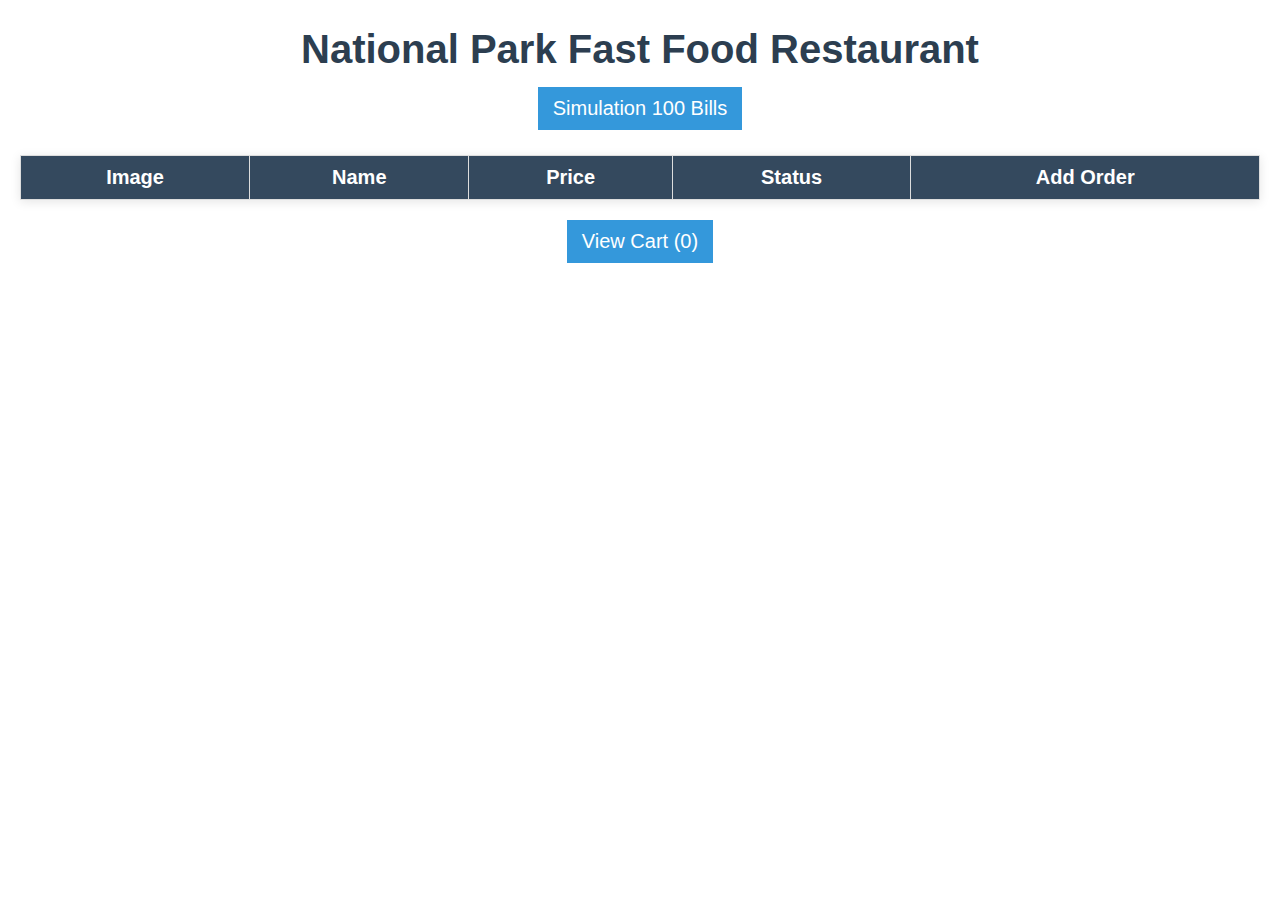
<file: public/index.html>
<!DOCTYPE html>
<html lang="en">

<head>
    <meta charset="UTF-8" />
    <meta name="viewport" content="width=device-width, initial-scale=1.0" />
    <title>Restaurant Order</title>
    <link rel="stylesheet" href="./style.css" />
</head>

<body>
    <!-- Restaurant Name -->
    <header>
        <h1>National Park Fast Food Restaurant</h1>
        <button id="simulationBtn">Simulation 100 Bills</button>
    </header>

    <!-- Restaurant Menu -->
    <table id="menu-table">
        <thead>
            <tr>
                <th>Image</th>
                <th>Name</th>
                <th>Price</th>
                <th>Status</th>
                <th>Add Order</th>
            </tr>
        </thead>
        <tbody>
            <!-- Menu items will be inserted dynamically -->
        </tbody>
    </table>

    <!-- Shopping Cart Button -->
    <button id="view-cart-btn">View Cart (0)</button>

    <!-- Shopping Cart Modal -->
    <div id="cart-modal" class="modal hidden">
        <div class="modal-content">
            <h3>Your Shopping Cart</h3>
            <table id="cart-table">
                <thead>
                    <tr>
                        <th>Item</th>
                        <th>Quantity</th>
                        <th>Price</th>
                        <th>Total</th>
                        <th>Remove</th>
                    </tr>
                </thead>
                <tbody>
                    <!-- Cart items will be inserted dynamically -->
                </tbody>
            </table>
            <p id="total">Total:</p>
            <button id="checkout-btn">Proceed to Checkout</button>
            <button id="exit-cart-btn">Exit</button>
        </div>
    </div>

    <!-- Checkout Modal -->
    <div id="checkout-modal" class="modal hidden">
        <div class="modal-content">
            <h2>Checkout</h2>
            <form id="checkout-form">
                <label for="customer-name">Name:</label>
                <input type="text" id="customer-name" required /><br />

                <label for="phone-number">Phone:</label>
                <input type="tel" id="phone-number" required /><br />

                <label for="payment-method">Payment Method:</label>
                <select id="payment-method" required>
            <option value="card">Card</option>
            <option value="cash">Cash</option></select
          ><br />

          <!-- Credit Card Number Field -->
          <div id="credit-card-field">
            <label for="credit-card-number">Credit Card Number:</label>
            <input
              type="text"
              id="credit-card-number"
              placeholder="Enter your card number"
            /><br />

            <!-- Expiration Date Field -->
            <label for="expiration-date">Expiration Date:</label>
            <input
              type="text"
              id="expiration-date"
              placeholder="MM/YY"
              maxlength="5"
              pattern="\d{2}/\d{2}"
            /><br />
          </div>

          <label for="tip">Tip:</label>
          <input type="number" id="tip" min="0" value="0" /><br />

          <label for="restaurant-location">Restaurant Location:</label>
          <select id="restaurant-location" required>
            <option value="Big Bend Fast Food">Big Bend Fast Food</option>
            <option value="Yosemite Fast Food">Yosemite Fast Food</option>
            <option value="Guadalupe Mountains Fast Food">
              Guadalupe Mountains Fast Food
            </option>
            <option value="Carlsbad Caverns Fast Food">
              Carlsbad Caverns Fast Food
            </option>
            <option value="Arches Fast Food">Arches Fast Food</option>
            <option value="Zion Fast Food">Zion Fast Food</option>
            <option value="Rocky Mountain Fast Food">
              Rocky Mountain Fast Food
            </option>
            <option value="Redwood Fast Food">Redwood Fast Food</option></select
          ><br />

          <button type="submit">Place Order</button>
          <button id="exit-checkout-btn" type="button">Cancel</button>
        </form>
      </div>
    </div>

    <script type="module" src="./script.js"></script>
  </body>
</html>
</file>
<file: public/style.css>
/* General Styles */

body {
    font-family: Arial, sans-serif;
    margin: 20px;
    padding: 0;
    background-color: #f4f4f4;
    background: url("https://www.yosemite.com/wp-content/uploads/2023/04/Jacks-Patio-Overview_Tenaya-1000x666-1.jpg") no-repeat center center fixed;
    background-size: cover;
    position: relative;
}

header {
    text-align: center;
    margin-bottom: 20px;
}

h1 {
    font-size: 2.5rem;
    color: #2c3e50;
    margin-bottom: 10px;
}

button {
    padding: 10px 15px;
    cursor: pointer;
    margin: 5px;
    border: none;
    background-color: #3498db;
    color: white;
    font-size: 20px;
    transition: background-color 0.3s ease, transform 0.2s ease;
}

button:hover {
    background-color: #2980b9;
    transform: scale(1.05);
}

button:active {
    background-color: #2471a3;
    transform: scale(1);
}

#view-cart-btn {
    display: block;
    margin: 20px auto;
    background-color: #3498db;
}

#view-cart-btn:hover {
    background-color: #2980b9;
}


/* Table Styles */

table {
    width: 100%;
    border-collapse: collapse;
    margin-bottom: 20px;
    box-shadow: 0 2px 10px rgba(0, 0, 0, 0.1);
    font-size: 20px;
}

th,
td {
    padding: 10px;
    text-align: center;
    border: 1px solid #ddd;
}

td {
    background-color: #f9f9f9;
}

th {
    background-color: #34495e;
    color: white;
    font-weight: bold;
}

tr:hover td {
    background-color: #f1f1f1;
}

form label {
    display: block;
    font-weight: bold;
    margin: 10px 0 5px;
    color: #2c3e50;
}


/* Modal Styles */

.modal {
    display: block;
    position: fixed;
    top: 0;
    left: 0;
    width: 100%;
    height: 100%;
    background-color: rgba(0, 0, 0, 0.5);
    z-index: 1000;
}

.modal-content {
    background-color: white;
    margin: 100px auto;
    padding: 20px;
    width: 50%;
    max-width: 600px;
    border-radius: 8px;
    box-shadow: 0 4px 10px rgba(0, 0, 0, 0.3);
}

button#exit-cart-btn,
button#exit-quantity-btn,
button#exit-checkout-btn {
    background-color: #f44336;
}

button#exit-cart-btn:hover,
button#exit-quantity-btn:hover,
button#exit-checkout-btn:hover {
    background-color: #e53935;
}

.hidden {
    display: none !important;
}
</file>
